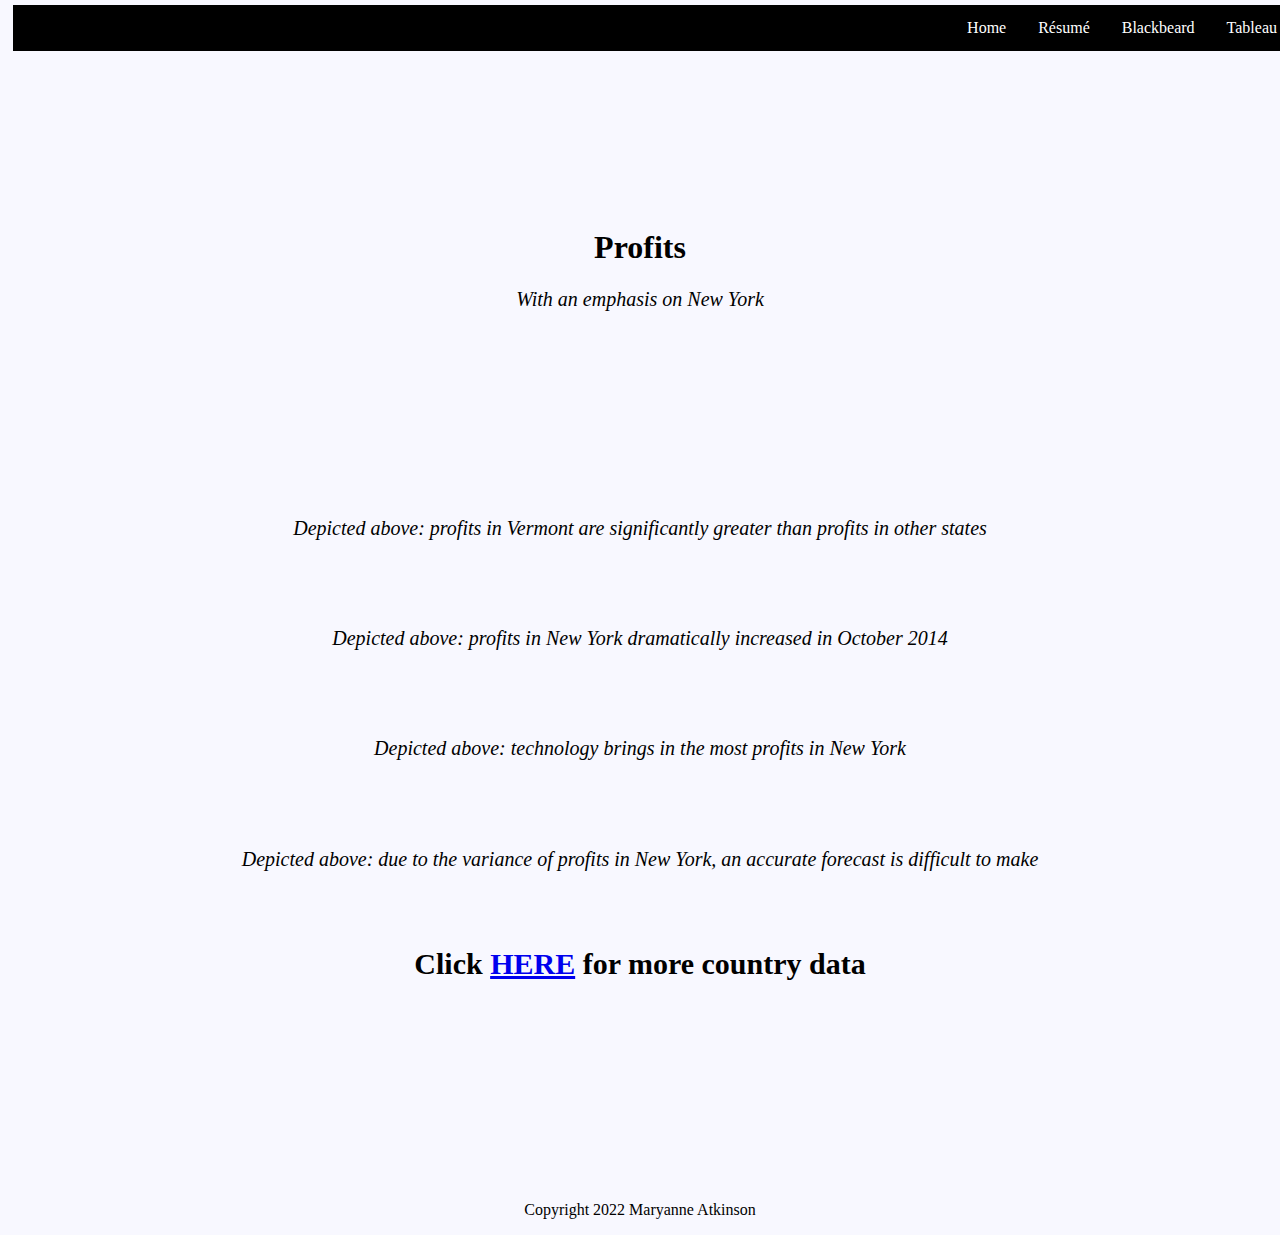
<file: html/tableau.html>
<!--
    Maryanne Atkinson
    Last modified 4/13/22
-->
<!DOCTYPE html>
<html lang="en">
<head>
    <meta charset="UTF-8">
    <meta http-equiv="X-UA-Compatible" content="IE=edge">
    <meta name="viewport" content="width=device-width, initial-scale=1.0">
    <link rel="stylesheet" type="text/css" href="../styles/bootstyles.css">
    <title>Tableau</title>
</head>
<body>
    <header>
        <ul>
            <li><a href="tableau.html">Tableau</a></li>
            <li><a href="post.html">Blackbeard</a></li>
            <li><a href="about.html">Résumé</a></li>
            <li><a href="../index.html">Home</a></li>
        </ul>
    </header>
    <div class="title">
        <h1>Profits</h1>
        <h2>With an emphasis on New York</h2>
    </div>
    <div class="body">
        <div class='tableauPlaceholder' id='viz1649873423492' style='position: relative'><noscript><a href='#'><img alt='Profits&#47;State ' src='https:&#47;&#47;public.tableau.com&#47;static&#47;images&#47;pr&#47;profitsstate_16498734132610&#47;ProfitsState&#47;1_rss.png' style='border: none' /></a></noscript><object class='tableauViz'  style='display:none;'><param name='host_url' value='https%3A%2F%2Fpublic.tableau.com%2F' /> <param name='embed_code_version' value='3' /> <param name='site_root' value='' /><param name='name' value='profitsstate_16498734132610&#47;ProfitsState' /><param name='tabs' value='no' /><param name='toolbar' value='yes' /><param name='static_image' value='https:&#47;&#47;public.tableau.com&#47;static&#47;images&#47;pr&#47;profitsstate_16498734132610&#47;ProfitsState&#47;1.png' /> <param name='animate_transition' value='yes' /><param name='display_static_image' value='yes' /><param name='display_spinner' value='yes' /><param name='display_overlay' value='yes' /><param name='display_count' value='yes' /><param name='language' value='en-US' /><param name='filter' value='publish=yes' /></object></div>                <script type='text/javascript'>                    var divElement = document.getElementById('viz1649873423492');                    var vizElement = divElement.getElementsByTagName('object')[0];                    vizElement.style.width='100%';vizElement.style.height=(divElement.offsetWidth*0.75)+'px';                    var scriptElement = document.createElement('script');                    scriptElement.src = 'https://public.tableau.com/javascripts/api/viz_v1.js';                    vizElement.parentNode.insertBefore(scriptElement, vizElement);                </script>
        <h2>Depicted above: profits in Vermont are significantly greater than profits in other states</h2>
        <br><br><br>
        <div class='tableauPlaceholder' id='viz1649873542463' style='position: relative'><noscript><a href='#'><img alt='New York ' src='https:&#47;&#47;public.tableau.com&#47;static&#47;images&#47;Ne&#47;NewYork_16498735350010&#47;NewYork&#47;1_rss.png' style='border: none' /></a></noscript><object class='tableauViz'  style='display:none;'><param name='host_url' value='https%3A%2F%2Fpublic.tableau.com%2F' /> <param name='embed_code_version' value='3' /> <param name='site_root' value='' /><param name='name' value='NewYork_16498735350010&#47;NewYork' /><param name='tabs' value='no' /><param name='toolbar' value='yes' /><param name='static_image' value='https:&#47;&#47;public.tableau.com&#47;static&#47;images&#47;Ne&#47;NewYork_16498735350010&#47;NewYork&#47;1.png' /> <param name='animate_transition' value='yes' /><param name='display_static_image' value='yes' /><param name='display_spinner' value='yes' /><param name='display_overlay' value='yes' /><param name='display_count' value='yes' /><param name='language' value='en-US' /><param name='filter' value='publish=yes' /></object></div>                <script type='text/javascript'>                    var divElement = document.getElementById('viz1649873542463');                    var vizElement = divElement.getElementsByTagName('object')[0];                    vizElement.style.width='100%';vizElement.style.height=(divElement.offsetWidth*0.75)+'px';                    var scriptElement = document.createElement('script');                    scriptElement.src = 'https://public.tableau.com/javascripts/api/viz_v1.js';                    vizElement.parentNode.insertBefore(scriptElement, vizElement);                </script>
        <h2>Depicted above: profits in New York dramatically increased in October 2014</h2>
        <br><br><br>
        <div class='tableauPlaceholder' id='viz1649873599428' style='position: relative'><noscript><a href='#'><img alt='NY Products ' src='https:&#47;&#47;public.tableau.com&#47;static&#47;images&#47;NY&#47;NYProducts_16498735917190&#47;NYProducts&#47;1_rss.png' style='border: none' /></a></noscript><object class='tableauViz'  style='display:none;'><param name='host_url' value='https%3A%2F%2Fpublic.tableau.com%2F' /> <param name='embed_code_version' value='3' /> <param name='site_root' value='' /><param name='name' value='NYProducts_16498735917190&#47;NYProducts' /><param name='tabs' value='no' /><param name='toolbar' value='yes' /><param name='static_image' value='https:&#47;&#47;public.tableau.com&#47;static&#47;images&#47;NY&#47;NYProducts_16498735917190&#47;NYProducts&#47;1.png' /> <param name='animate_transition' value='yes' /><param name='display_static_image' value='yes' /><param name='display_spinner' value='yes' /><param name='display_overlay' value='yes' /><param name='display_count' value='yes' /><param name='language' value='en-US' /><param name='filter' value='publish=yes' /></object></div>                <script type='text/javascript'>                    var divElement = document.getElementById('viz1649873599428');                    var vizElement = divElement.getElementsByTagName('object')[0];                    vizElement.style.width='100%';vizElement.style.height=(divElement.offsetWidth*0.75)+'px';                    var scriptElement = document.createElement('script');                    scriptElement.src = 'https://public.tableau.com/javascripts/api/viz_v1.js';                    vizElement.parentNode.insertBefore(scriptElement, vizElement);                </script>
        <h2>Depicted above: technology brings in the most profits in New York</h2>
        <br><br><br>
        <div class='tableauPlaceholder' id='viz1649873662206' style='position: relative'><noscript><a href='#'><img alt='NY Tech Forecast ' src='https:&#47;&#47;public.tableau.com&#47;static&#47;images&#47;NY&#47;NYTechForecast_16498736539280&#47;NYTechForecast&#47;1_rss.png' style='border: none' /></a></noscript><object class='tableauViz'  style='display:none;'><param name='host_url' value='https%3A%2F%2Fpublic.tableau.com%2F' /> <param name='embed_code_version' value='3' /> <param name='site_root' value='' /><param name='name' value='NYTechForecast_16498736539280&#47;NYTechForecast' /><param name='tabs' value='no' /><param name='toolbar' value='yes' /><param name='static_image' value='https:&#47;&#47;public.tableau.com&#47;static&#47;images&#47;NY&#47;NYTechForecast_16498736539280&#47;NYTechForecast&#47;1.png' /> <param name='animate_transition' value='yes' /><param name='display_static_image' value='yes' /><param name='display_spinner' value='yes' /><param name='display_overlay' value='yes' /><param name='display_count' value='yes' /><param name='language' value='en-US' /><param name='filter' value='publish=yes' /></object></div>                <script type='text/javascript'>                    var divElement = document.getElementById('viz1649873662206');                    var vizElement = divElement.getElementsByTagName('object')[0];                    vizElement.style.width='100%';vizElement.style.height=(divElement.offsetWidth*0.75)+'px';                    var scriptElement = document.createElement('script');                    scriptElement.src = 'https://public.tableau.com/javascripts/api/viz_v1.js';                    vizElement.parentNode.insertBefore(scriptElement, vizElement);                </script>
        <h2>Depicted above: due to the variance of profits in New York, an accurate forecast is difficult to make</h2>
        <div class="moreData">
            <h3>Click <a href="https://measureofamerica.org/maps/">HERE</a> for more country data</h3> 
        </div>
    </div>
    <footer>
        <p>Copyright 2022 Maryanne Atkinson</p> 
    </footer>
</body>
</html>
</file>
<file: styles/bootstyles.css>
body {
    background-color: ghostwhite;
}

/*Header & title positioning*/

header {
    padding: 5px;
    z-index: 100;
    width: 100%;
    position: fixed;
    top: 0px;
}

.title {
    padding-top: 200px;
    padding-bottom: 0px;
    text-align: center;
}

/*Tableau data*/

.body {
    margin: 10%;
    padding: 5%;
}

hr {
    border: 2px solid black;
}

h2 {
    font-family: 'Times New Roman', Times, serif;
    font-size: 20px;
    font-style: italic;
    font-weight: lighter;
    text-align: center;
}

h3 {
    font-family: 'Times New Roman', Times, serif;
    font-size: 30px;
    text-align: center;
}

.moreData {
    padding-top: 30px;
    font-family: 'Times New Roman', Times, serif;
}

/*Footer*/

footer {
    text-align: center;
    font-family: 'Times New Roman', Times, serif;
}

/*Menu Styling*/

ul {
    list-style-type: none;
    margin: 0;
    padding: 0;
    overflow: hidden;
    background-color: black;
  }
  
li {
    float: right;
  }
  
li a {
    display: inline-block;
    color: white;
    text-align: center;
    padding: 14px 16px;
    text-decoration:solid;
    font-family: 'Times New Roman', Times, serif;
  }
  
li a:hover {
    background-color: black;
  }
</file>
